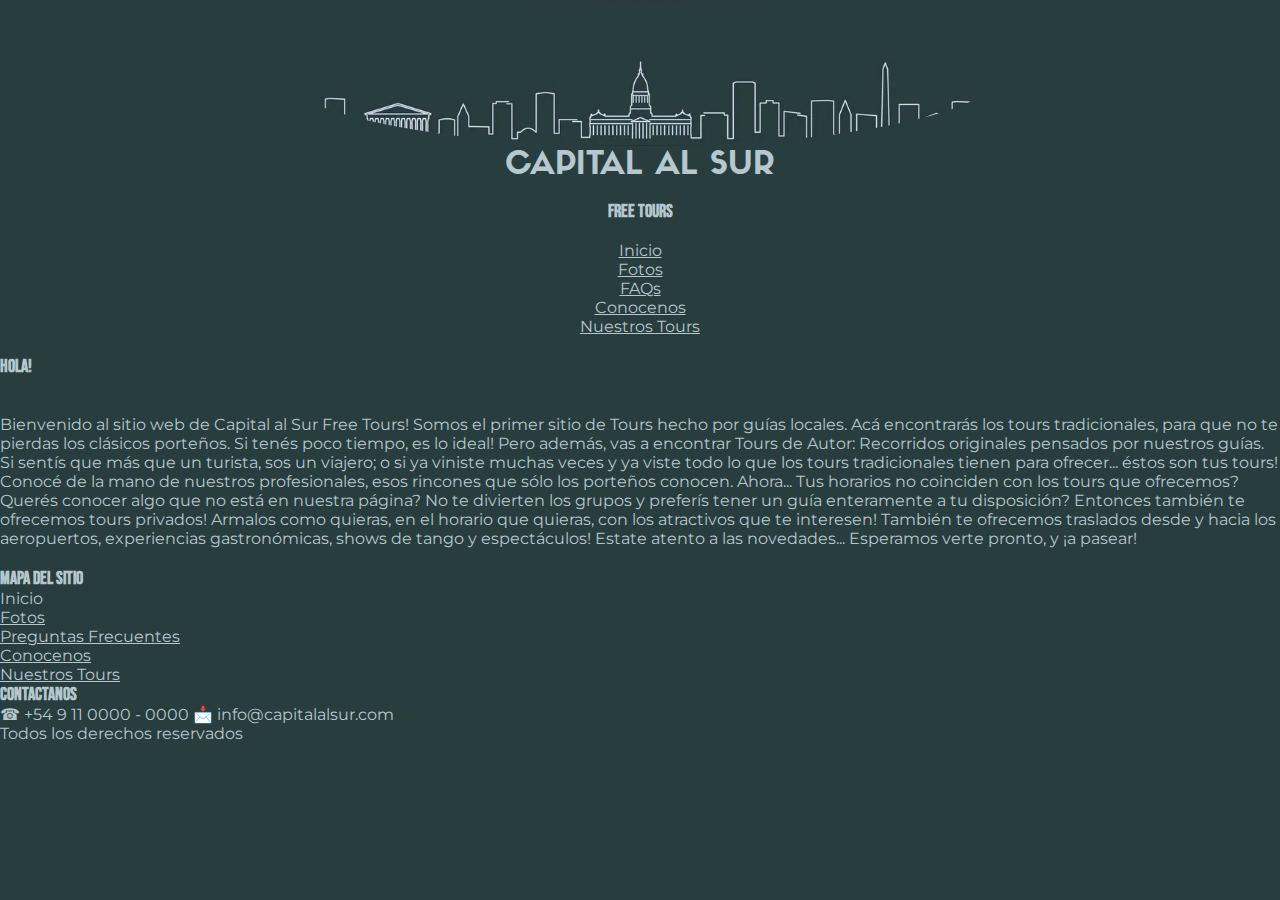
<file: index.html>
<!DOCTYPE html>
<html lang="es">
<head>
    <meta charset="UTF-8">
    <meta http-equiv="X-UA-Compatible" content="IE=edge">
    <meta name="viewport" content="width=device-width, initial-scale=1.0">
    <meta name="description" content="Free Tours - Circuitos Turísticos gratuitos en la Ciudad de Buenos Aires">
    <meta name="keywords" content="PASEOS, TOURS, TURISMO, GUÍA, GUÍA DE TURISMO, BUENOS AIRES, RECORRIDOS, GUIADOS, A PIE, CIUDAD">
    <title>Capital al Sur - Home</title>
    <link rel="stylesheet" href="https://cdnjs.cloudflare.com/ajax/libs/animate.css/4.1.1/animate.min.css">
    <!-- CSS only -->
<link href="https://cdn.jsdelivr.net/npm/bootstrap@5.2.2/dist/css/bootstrap.min.css" rel="stylesheet" integrity="sha384-Zenh87qX5JnK2Jl0vWa8Ck2rdkQ2Bzep5IDxbcnCeuOxjzrPF/et3URy9Bv1WTRi" crossorigin="anonymous">
    <link rel="stylesheet" href="./css/estilo.css">


</head>
<body>
    <div class="container">
        <div class="header">
        <header id="top">
        <div class="logo">
            <img class="logo1" src="./multimedia/imagenes/buenosairesnegro.png" alt="skyline buenos aires">
        </div>
        <h1 class="animate__animated animate__bounceInDown" >CAPITAL AL SUR</h1>
        <br>
        <h2 class="animate__animated animate__bounceInDown">Free Tours</h2>
        <br>
        <nav>
            <ul class="menu">
                <li class="item"> <a href=".index.html">Inicio</a></li>
                <li class="item"> <a href="./views/fotos.html">Fotos</a></li>
                <li class="item"> <a href="./views/faqs.html">FAQs</a></li>
                <li class="item"> <a href="./views/aboutus.html">Conocenos </a></li>
                <li class="item"> <a href="./views/tours.html">Nuestros Tours</a></li>

            </ul>
        </nav>       
    </header>
</div>
<div class="body">
    <main>
        <section class="section1">
            <h3>Hola!</h3>
            <br><br>
            <p>Bienvenido al sitio web de Capital al Sur Free Tours! Somos el primer sitio de Tours hecho por guías locales.
            Acá encontrarás los tours tradicionales, para que no te pierdas los clásicos porteños. Si tenés poco tiempo, es lo ideal!
            Pero además, vas a encontrar Tours de Autor: Recorridos originales pensados por nuestros guías. Si sentís que más que un turista, sos un viajero; o si ya viniste muchas veces y ya viste todo lo que los tours tradicionales tienen para ofrecer... éstos son tus tours! Conocé de la mano de nuestros profesionales, esos rincones que sólo los porteños conocen. 
            Ahora... Tus horarios no coinciden con los tours que ofrecemos? Querés conocer algo que no está en nuestra página? No te divierten los grupos y preferís tener un guía enteramente a tu disposición? Entonces también te ofrecemos tours privados! Armalos como quieras, en el horario que quieras, con los atractivos que te interesen!
            También te ofrecemos traslados desde y hacia los aeropuertos, experiencias gastronómicas, shows de tango y espectáculos!
            Estate atento a las novedades... Esperamos verte pronto, y ¡a pasear!

            </p>
        </section>
        
    </main>
</div>
<div class="footer">
    <footer>
        <h4>Mapa del sitio</h4>
        <nav style="--bs-breadcrumb-divider: '';" aria-label="breadcrumb">
            <ol class="breadcrumb">
              <li class="breadcrumb-item active" aria-current="page">Inicio</li>
              <li class="breadcrumb-item"><a href="./views/fotos.html">Fotos</a></li>
              <li class="breadcrumb-item"><a href="./views/faqs.html">Preguntas Frecuentes</a></li>
              <li class="breadcrumb-item"><a href="./views/aboutus.html">Conocenos</a></li>
              <li class="breadcrumb-item"><a href="./views/tours.html">Nuestros Tours</a></li>
            </ol>
          </nav> 
        <h4>Contactanos</h4>
        <p>
            ☎ +54 9 11 0000 - 0000
            📩 info@capitalalsur.com
        <br>
        Todos los derechos reservados
        </p> 
        </footer>
        </div>
    </div>
    <!-- JavaScript Bundle with Popper -->
<script src="https://cdn.jsdelivr.net/npm/bootstrap@5.2.2/dist/js/bootstrap.bundle.min.js" integrity="sha384-OERcA2EqjJCMA+/3y+gxIOqMEjwtxJY7qPCqsdltbNJuaOe923+mo//f6V8Qbsw3" crossorigin="anonymous"></script>
</body>
</html>
</file>
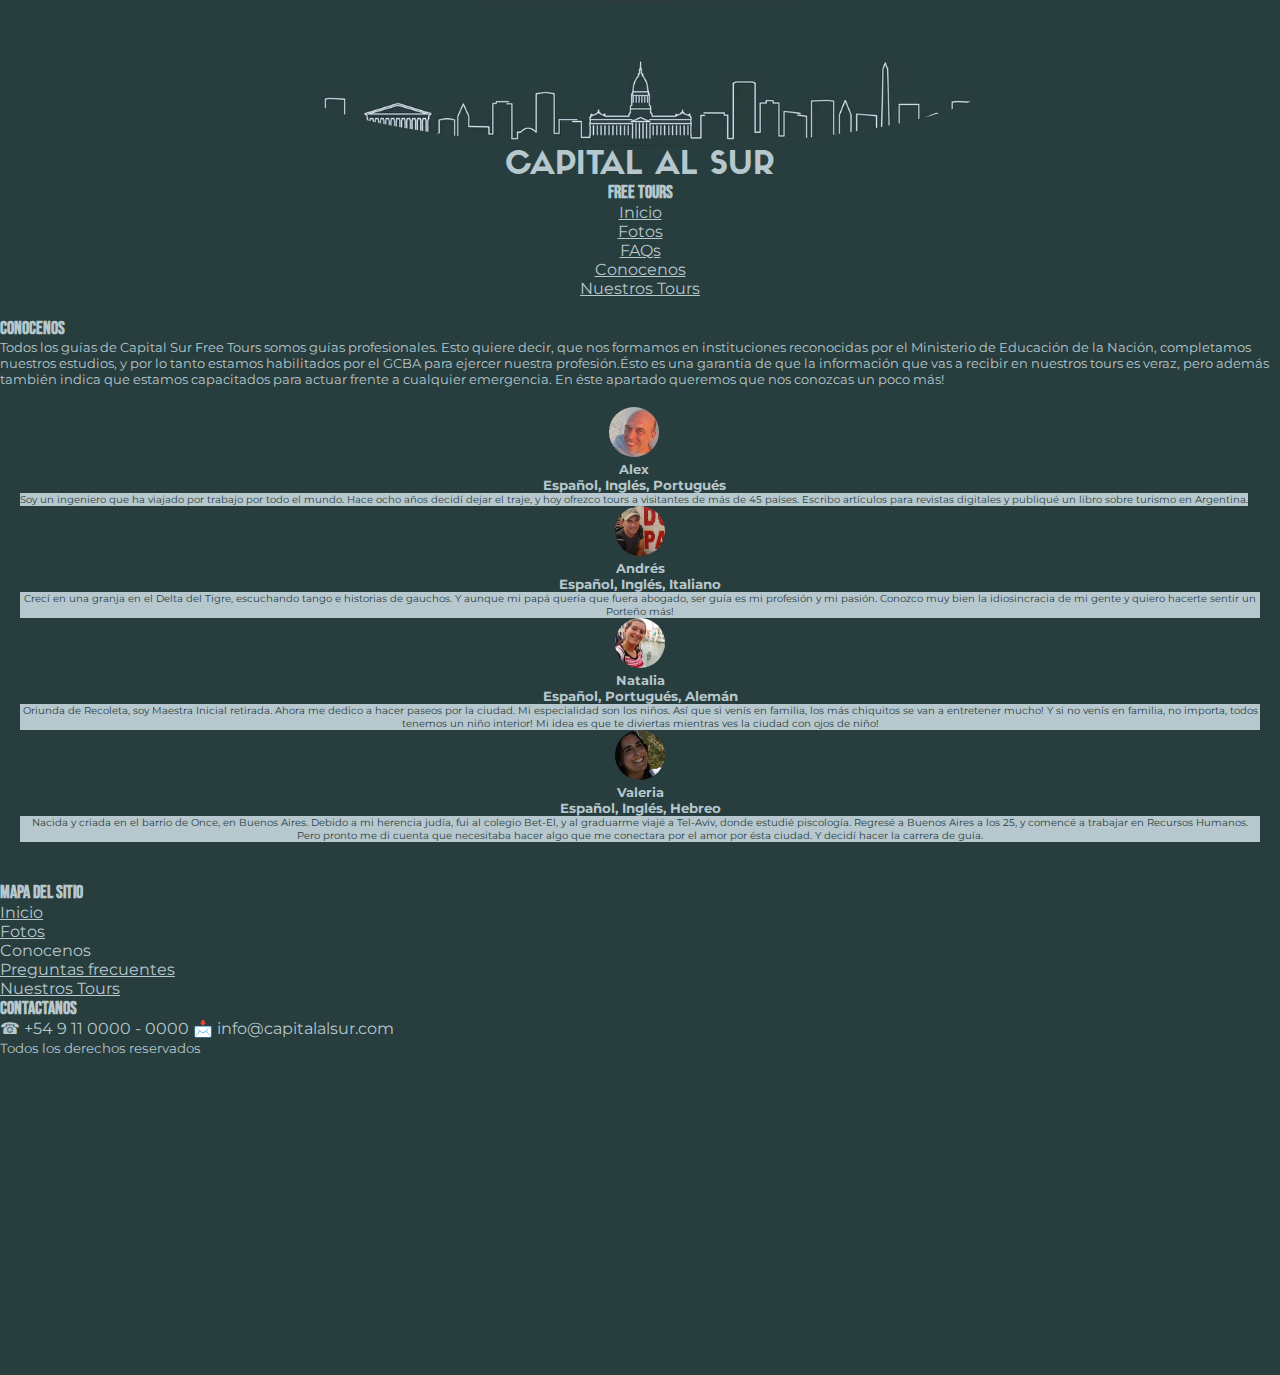
<file: views/aboutus.html>
<!DOCTYPE html>
<html lang="es">
<head>
    <meta charset="UTF-8">
    <meta http-equiv="X-UA-Compatible" content="IE=edge">
    <meta name="viewport" content="width=device-width, initial-scale=1.0">
    <meta name="description" content="Free Tours - Circuitos Turísticos gratuitos en la Ciudad de Buenos Aires. Nuestro plantel está formado por guías habilitados por el Gobierno de la Ciudad">
    <meta name="keywords" content="PASEOS, TOURS, TURISMO, GUÍA, GUÍA DE TURISMO, BUENOS AIRES, RECORRIDOS, GUIADOS, A PIE, CIUDAD">
    <title>Capital Al Sur - Conocenos</title>
    <link rel="stylesheet" href="https://cdnjs.cloudflare.com/ajax/libs/animate.css/4.1.1/animate.min.css">
    <!-- CSS only -->
<link href="https://cdn.jsdelivr.net/npm/bootstrap@5.2.2/dist/css/bootstrap.min.css" rel="stylesheet" integrity="sha384-Zenh87qX5JnK2Jl0vWa8Ck2rdkQ2Bzep5IDxbcnCeuOxjzrPF/et3URy9Bv1WTRi" crossorigin="anonymous">
    <link rel="stylesheet" href="../css/estilo.css">
</head>
<body>
    <div class="container">
        <div class="header">
        <header id="top">
            <div class="logo">
                <img class="logo1" src="../multimedia/imagenes/buenosairesnegro.png" alt="skyline buenos aires">
            </div>
            <h1 class="animate__animated animate__bounceInDown" >CAPITAL AL SUR</h1>

            <h2 class="animate__animated animate__bounceInDown">Free Tours</h2>
         
            <nav>
                <ul class="menu">
                    <li class="item"> <a href="../index.html">Inicio</a></li>
                    <li class="item"> <a href="./fotos.html">Fotos</a></li>
                    <li class="item"> <a href="./faqs.html">FAQs</a></li>
                    <li class="item"> <a href="./aboutus.html">Conocenos </a></li>
                    <li class="item"> <a href="./tours.html">Nuestros Tours</a></li>
    
                </ul>
            </nav>       
        </header></div>
        <div class="body">
                <h3>Conocenos</h3>
                <p class="con">Todos los guías de Capital Sur Free Tours somos guías profesionales. Esto quiere decir, que nos formamos en instituciones reconocidas por el Ministerio de Educación de la Nación, completamos nuestros estudios, y por lo tanto estamos habilitados por el GCBA para ejercer nuestra profesión.Ésto es una garantía de que la información que vas a recibir en nuestros tours es veraz, pero además también indica que estamos capacitados para actuar frente a cualquier emergencia.
                En éste apartado queremos que nos conozcas un poco más!
            
                </p>
            </section>
            <section>
            <div class="guias">
                <div class="guiadiv animate__animated animate__slideInUp">
                    <img class="guiafoto" src="../multimedia/imagenes/guidealex.jpg" alt="persona" width="50px" >
                    <h5>Alex</h5>
                    <h6>Español, Inglés, Portugués</h6>
                    <p class="guiap">Soy un ingeniero que ha viajado por trabajo por todo el mundo. Hace ocho años decidí dejar el traje, y hoy ofrezco tours a visitantes de más de 45 países. Escribo artículos para revistas digitales y publiqué un libro sobre turismo en Argentina.</p>
                </div>
                <div class="guiadiv">
                    <img class="guiafoto" src="../multimedia/imagenes/guideandres.jpg" alt="persona" width="50px" >
                    <h5>Andrés</h5>
                    <h6>Español, Inglés, Italiano</h6>
                    <p class="guiap">Crecí en una granja en el Delta del Tigre, escuchando tango e historias de gauchos. Y aunque mi papá quería que fuera abogado, ser guía es mi profesión y mi pasión. Conozco muy bien la idiosincracia de mi gente y quiero hacerte sentir un Porteño más!</p>
                </div>
                <div class="guiadiv">
                    <img class="guiafoto" src="../multimedia/imagenes/guidenatalia.jpg" alt="persona" width="50px" >
                    <h5>Natalia</h5>
                    <h6>Español, Portugués, Alemán</h6>
                    <p class="guiap">Oriunda de Recoleta, soy Maestra Inicial retirada. Ahora me dedico a hacer paseos por la ciudad. Mi especialidad son los niños. Así que si venís en familia, los más chiquitos se van a entretener mucho! Y si no venís en familia, no importa, todos tenemos un niño interior! Mi idea es que te diviertas mientras ves la ciudad con ojos de niño! </p>
                </div>
                <div class="guiadiv">
                    <img class="guiafoto" src="../multimedia/imagenes/guidevaleria.jpg" alt="persona" width="50px" >
                    <h5>Valeria</h5>
                    <h6>Español, Inglés, Hebreo</h6>
                    <p class="guiap">Nacida y criada en el barrio de Once, en Buenos Aires. Debido a mi herencia judía, fui al colegio Bet-El, y al graduarme viajé a Tel-Aviv, donde estudié piscología. Regresé a Buenos Aires a los 25, y comencé a trabajar en Recursos Humanos. Pero pronto me di cuenta que necesitaba hacer algo que me conectara por el amor por ésta ciudad. Y decidí hacer la carrera de guía.  </p>
                </div>
            </div>

            
            </section>
            
        </main></div>
        <div class="footer">
        <footer>
            <h4>Mapa del sitio</h4>
            <nav style="--bs-breadcrumb-divider: '';" aria-label="breadcrumb">
                <ol class="breadcrumb">
                  <li class="breadcrumb-item"><a href="../index.html">Inicio</a></li>
                  <li class="breadcrumb-item"><a href="./fotos.html">Fotos</a></li>
                  <li class="breadcrumb-item active" aria-current="page">Conocenos</li>
                  <li class="breadcrumb-item"><a href="./faqs.html">Preguntas frecuentes</a></li>
                  <li class="breadcrumb-item"><a href="./tours.html">Nuestros Tours</a></li>
                  
                </ol>
              </nav>
            <h4>Contactanos</h4>
            <p>
                ☎ +54 9 11 0000 - 0000
                📩 info@capitalalsur.com
            </p>
    <small>Todos los derechos reservados
        </footer></div>
    </div>
<!-- JavaScript Bundle with Popper -->
<script src="https://cdn.jsdelivr.net/npm/bootstrap@5.2.2/dist/js/bootstrap.bundle.min.js" integrity="sha384-OERcA2EqjJCMA+/3y+gxIOqMEjwtxJY7qPCqsdltbNJuaOe923+mo//f6V8Qbsw3" crossorigin="anonymous"></script>
    
</body>
</html>
</file>
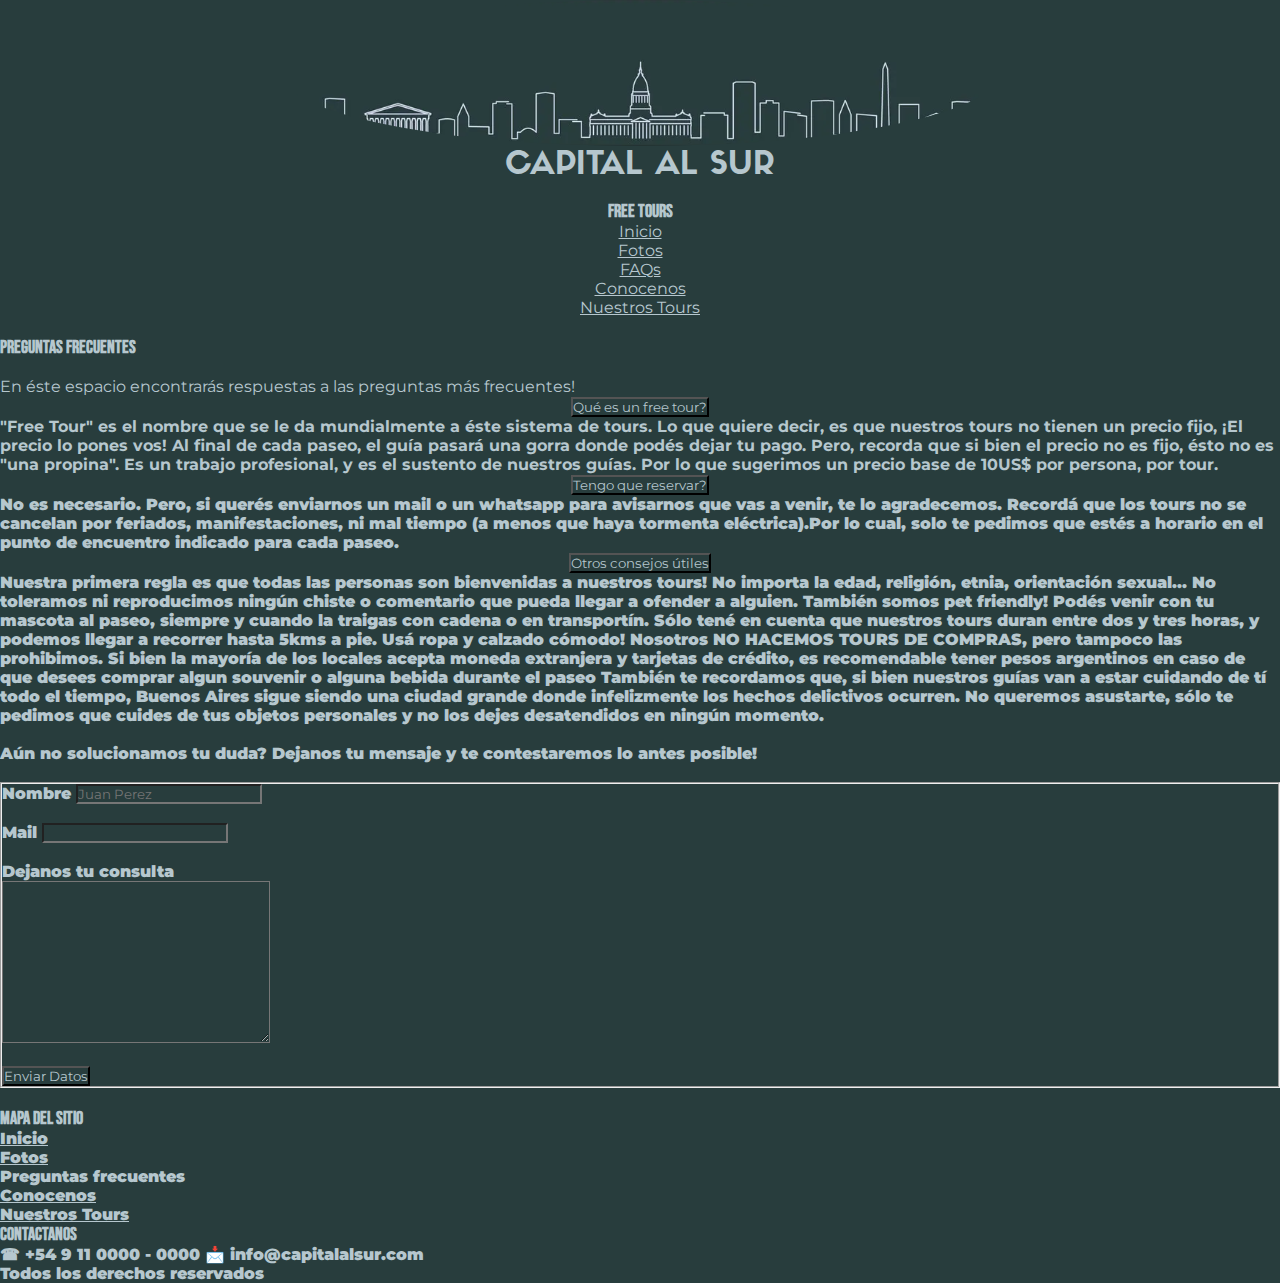
<file: views/faqs.html>
<!DOCTYPE html>
<html lang="es">
<head>
    <meta charset="UTF-8">
    <meta http-equiv="X-UA-Compatible" content="IE=edge">
    <meta name="viewport" content="width=device-width, initial-scale=1.0">
    <meta name="description" content="Free Tours - Circuitos Turísticos gratuitos en la Ciudad de Buenos Aires. Respondemos todas tus preguntas">
    <meta name="keywords" content="FOTOS, PASEOS, TOURS, TURISMO, GUÍA, GUÍA DE TURISMO, BUENOS AIRES, RECORRIDOS, GUIADOS, A PIE, CIUDAD">
    <title>Capital Al Sur - Preguntas frecuentes</title>
    <link rel="stylesheet" href="https://cdnjs.cloudflare.com/ajax/libs/animate.css/4.1.1/animate.min.css">
    <!-- CSS only -->
<link href="https://cdn.jsdelivr.net/npm/bootstrap@5.2.2/dist/css/bootstrap.min.css" rel="stylesheet" integrity="sha384-Zenh87qX5JnK2Jl0vWa8Ck2rdkQ2Bzep5IDxbcnCeuOxjzrPF/et3URy9Bv1WTRi" crossorigin="anonymous">
    <link rel="stylesheet" href="../css/estilo.css">

</head>
<body>
    <div class="container">
        <div class="header">
        <header id="top">
            <div class="logo">
                <img class="logo1" src="../multimedia/imagenes/buenosairesnegro.png" alt="skyline buenos aires">
            </div>
            <h1 class="animate__animated animate__bounceInDown" >CAPITAL AL SUR</h1>
            <br>
            <h2 class="animate__animated animate__bounceInDown">Free Tours</h2>
                <ul class="menu">
                    <li class="item"> <a href="../index.html">Inicio</a></li>
                    <li class="item"> <a href="./fotos.html">Fotos</a></li>
                    <li class="item"> <a href="./faqs.html">FAQs</a></li>
                    <li class="item"> <a href="./aboutus.html">Conocenos </a></li>
                    <li class="item"> <a href="./tours.html">Nuestros Tours</a></li>
    
                </ul>
            </nav>           
        </header></div>
        <div class="body">
        <main>
            <section class="section1">
                <h3>Preguntas frecuentes</h3>
                <br>
                <p>
                    En éste espacio encontrarás respuestas a las preguntas más frecuentes!
                </p>
            </section>

            <section>
                <div class="accordion" id="accordionPanelsStayOpenExample">
                    <div class="accordion-item">
                      <h2 class="accordion-header" id="panelsStayOpen-headingOne">
                        <button class="accordion-button" type="button" data-bs-toggle="collapse" data-bs-target="#panelsStayOpen-collapseOne" aria-expanded="true" aria-controls="panelsStayOpen-collapseOne">
                          Qué es un free tour?
                        </button>
                      </h2>
                      <div id="panelsStayOpen-collapseOne" class="accordion-collapse collapse show" aria-labelledby="panelsStayOpen-headingOne">
                        <div class="accordion-body">
                          <strong>"Free Tour" es el nombre que se le da mundialmente a éste sistema de tours. Lo que quiere decir, es que nuestros tours no tienen un precio fijo, ¡El precio lo pones vos! 
                            Al final de cada paseo, el guía pasará una gorra donde podés dejar tu pago.
                            Pero, recorda que si bien el precio no es fijo, ésto no es "una propina". Es un trabajo profesional, y es el sustento de nuestros guías. Por lo que sugerimos un precio base de 10US$ por persona, por tour.
                        </div>
                      </div>
                    </div>
                    <div class="accordion-item">
                      <h2 class="accordion-header" id="panelsStayOpen-headingTwo">
                        <button class="accordion-button collapsed" type="button" data-bs-toggle="collapse" data-bs-target="#panelsStayOpen-collapseTwo" aria-expanded="false" aria-controls="panelsStayOpen-collapseTwo">
                          Tengo que reservar?
                        </button>
                      </h2>
                      <div id="panelsStayOpen-collapseTwo" class="accordion-collapse collapse" aria-labelledby="panelsStayOpen-headingTwo">
                        <div class="accordion-body">
                          <strong>No es necesario. Pero, si querés enviarnos un mail o un whatsapp para avisarnos que vas a venir, te lo agradecemos. Recordá que los tours no se cancelan por feriados, manifestaciones, ni mal tiempo (a menos que haya tormenta eléctrica).Por lo cual, solo te pedimos que estés a horario en el punto de encuentro indicado para cada paseo. 
                        </div>
                      </div>
                    </div>
                    <div class="accordion-item">
                      <h2 class="accordion-header" id="panelsStayOpen-headingThree">
                        <button class="accordion-button collapsed" type="button" data-bs-toggle="collapse" data-bs-target="#panelsStayOpen-collapseThree" aria-expanded="false" aria-controls="panelsStayOpen-collapseThree">
                         Otros consejos útiles
                        </button>
                      </h2>
                      <div id="panelsStayOpen-collapseThree" class="accordion-collapse collapse" aria-labelledby="panelsStayOpen-headingThree">
                        <div class="accordion-body">
                          <p>Nuestra primera regla es que todas las personas son bienvenidas a nuestros tours! No importa la edad, religión, etnia, orientación sexual... No toleramos ni reproducimos ningún chiste o comentario que pueda llegar a ofender a alguien.
                            También somos pet friendly! Podés venir con tu mascota al paseo, siempre y cuando la traigas con cadena o en transportín. Sólo tené en cuenta que nuestros tours duran entre dos y tres horas, y podemos llegar a recorrer hasta 5kms a pie. Usá ropa y calzado cómodo!
                            Nosotros NO HACEMOS TOURS DE COMPRAS, pero tampoco las prohibimos. Si bien la mayoría de los locales acepta moneda extranjera y tarjetas de crédito, es recomendable tener pesos argentinos en caso de que desees comprar algun souvenir o alguna bebida durante el paseo
                            También te recordamos que, si bien nuestros guías van a estar cuidando de tí todo el tiempo, Buenos Aires sigue siendo una ciudad grande donde infelizmente los hechos delictivos ocurren. No queremos asustarte, sólo te pedimos que cuides de tus objetos personales y no los dejes desatendidos en ningún momento.

                          </p>
                        </div>
                      </div>
                    </div>
                  </div>
            </section>
            <br>
            <section>
                <p>Aún no solucionamos tu duda? Dejanos tu mensaje y te contestaremos lo antes posible!</p>
                <br>
                <form action="">
                    <fieldset>
                            <div>
                                <label for="name">Nombre</label>
                                <input type="text" name="name" placeholder="Juan Perez" required>
                            </div>
                            <br>
                            <div>
                                <label for="mail">Mail</label>
                                <input type="email" name="mail" required>
                            </div>
                            <br>
                            <div>
                                <label for="consulta">Dejanos tu consulta</label>
                                <br>
                                <textarea name="consulta" id="" cols="30" rows="10"></textarea>
                            </div>
                            <br>
                            <div>
                                <input type="submit" value="Enviar Datos">

                            </div>
                       
                    </fieldset>
                </form>
            </section>            
        </main>
    </div>
    <div class="footer">
        <footer>
            <h4>Mapa del sitio</h4>
            <nav style="--bs-breadcrumb-divider: '';" aria-label="breadcrumb">
                <ol class="breadcrumb">
                  <li class="breadcrumb-item"><a href="../index.html">Inicio</a></li>
                  <li class="breadcrumb-item"><a href="./fotos.html">Fotos</a></li>
                  <li class="breadcrumb-item active" aria-current="page">Preguntas frecuentes</li>
                  <li class="breadcrumb-item"><a href="./aboutus.html">Conocenos</a></li>
                  <li class="breadcrumb-item"><a href="./tours.html">Nuestros Tours</a></li>
                  
                </ol>
              </nav>
            <h4>Contactanos</h4>
            <p>
                ☎ +54 9 11 0000 - 0000
                📩 info@capitalalsur.com
                <br>
                Todos los derechos reservados            
            </p>
    
        </footer>
    </div>
</div> 
<!-- JavaScript Bundle with Popper -->
<script src="https://cdn.jsdelivr.net/npm/bootstrap@5.2.2/dist/js/bootstrap.bundle.min.js" integrity="sha384-OERcA2EqjJCMA+/3y+gxIOqMEjwtxJY7qPCqsdltbNJuaOe923+mo//f6V8Qbsw3" crossorigin="anonymous"></script>     
</body>
</html>
</file>
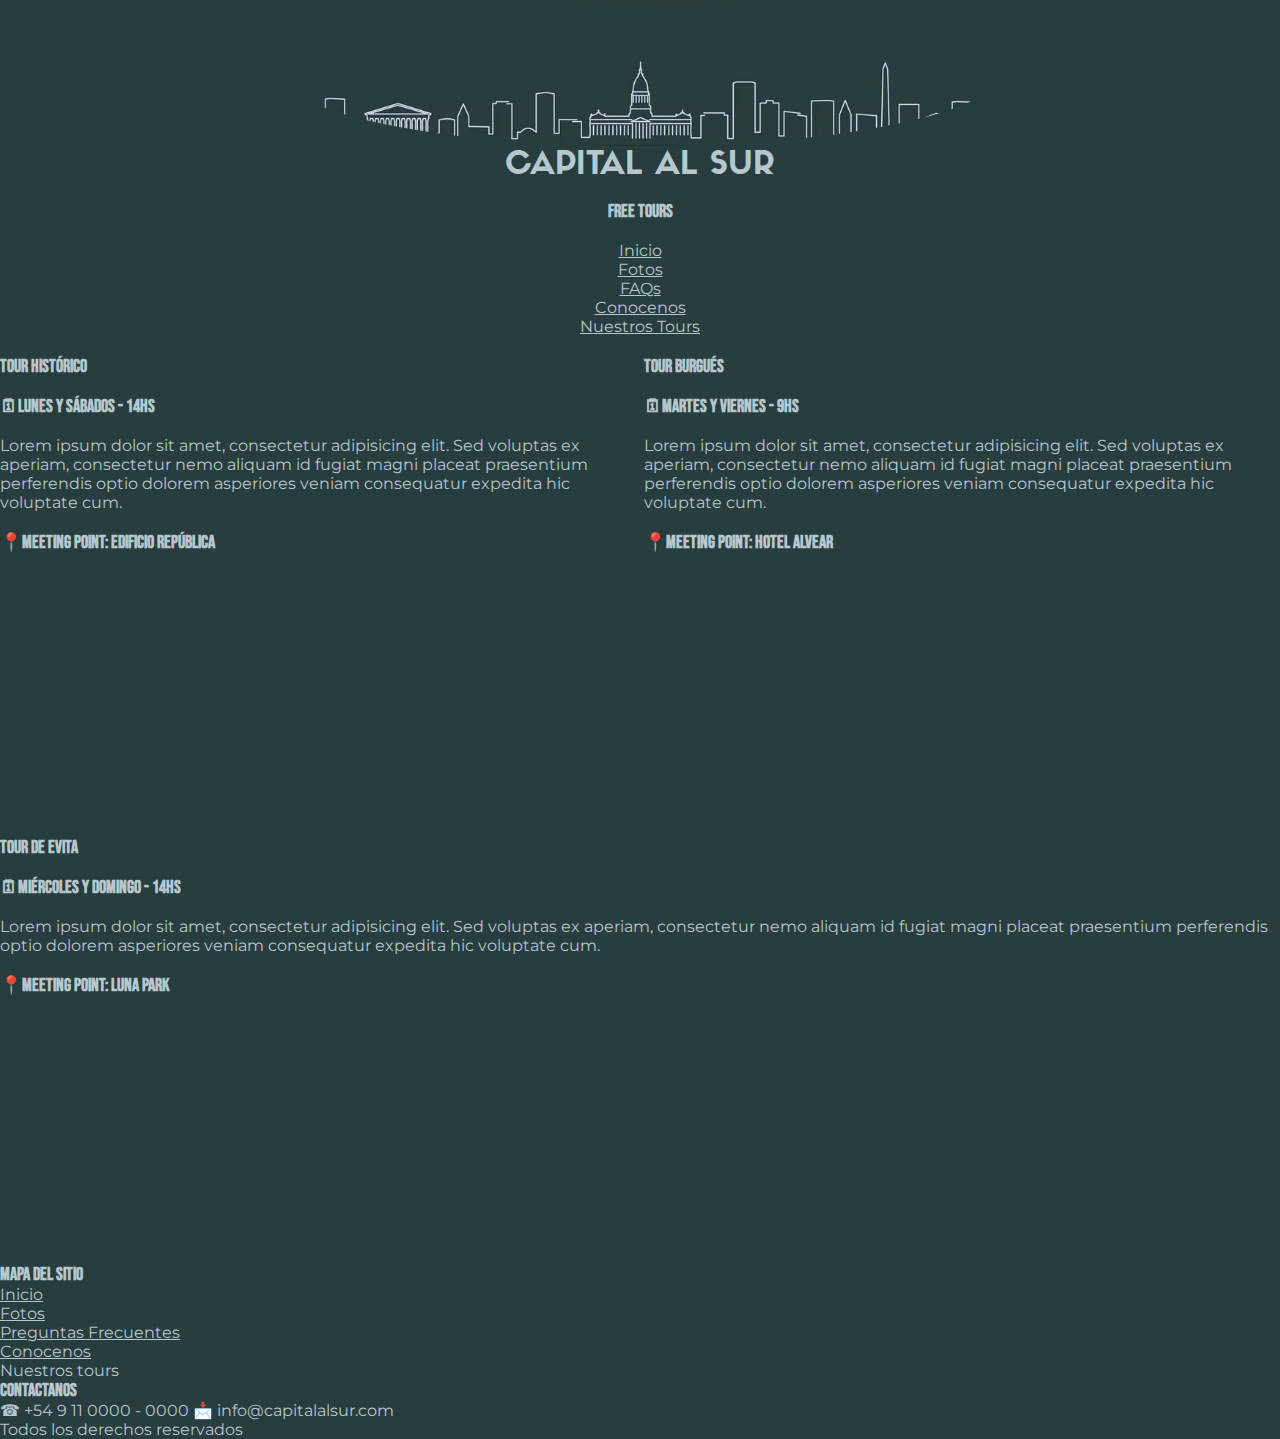
<file: views/tours.html>
<!DOCTYPE html>
<html lang="es">
<head>
    <meta charset="UTF-8">
    <meta http-equiv="X-UA-Compatible" content="IE=edge">
    <meta name="viewport" content="width=device-width, initial-scale=1.0">
    <meta name="description" content="Free Tours - Circuitos Turísticos gratuitos en la Ciudad de Buenos Aires por guías profesionales">
    <meta name="keywords" content=" EVITA, HISTÓRICO, PALACIOS, LA BOCA, CAMINITO, PLAZA DE MAYO, PASEOS, TOURS, TURISMO, GUÍA, GUÍA DE TURISMO, BUENOS AIRES, RECORRIDOS, GUIADOS, A PIE, CIUDAD">
    <title>Capital Al Sur - Nuestros tours</title>
    <link rel="stylesheet" href="https://cdnjs.cloudflare.com/ajax/libs/animate.css/4.1.1/animate.min.css">
    <!-- CSS only -->
<link href="https://cdn.jsdelivr.net/npm/bootstrap@5.2.2/dist/css/bootstrap.min.css" rel="stylesheet" integrity="sha384-Zenh87qX5JnK2Jl0vWa8Ck2rdkQ2Bzep5IDxbcnCeuOxjzrPF/et3URy9Bv1WTRi" crossorigin="anonymous">
    <link rel="stylesheet" href="../css/estilo.css">

</head>
<body>
    <div class="container">
        <div class="header">
            <header id="top">
                <div class="logo">
                <img class="logo1" src="../multimedia/imagenes/buenosairesnegro.png" alt="skyline buenos aires">
                </div>
                <h1 class="animate__animated animate__bounceInDown" >CAPITAL AL SUR</h1>
                <br>
                <h2 class="animate__animated animate__bounceInDown">Free Tours</h2>
                <br>
                <nav>
                    <ul class="menu">
                    <li class="item"> <a href="../index.html">Inicio</a></li>
                    <li class="item"> <a href="./fotos.html">Fotos</a></li>
                    <li class="item"> <a href="./faqs.html">FAQs</a></li>
                    <li class="item"> <a href="./aboutus.html">Conocenos</a></li>
                    <li class="item"> <a href="./tours.html">Nuestros Tours</a></li>
                    </ul>
                </nav>    
            </header>
        </div>
        <div class="containertour">
        <div class="bodytour">
            <div class="hist">
                <section class="historico animate__animated animate__slideInUp">
                    <h3>Tour Histórico</h3>
                    <br>
                    <h4>🗓Lunes y Sábados - 14hs</h4>
                    <br>
                    <p>Lorem ipsum dolor sit amet, consectetur adipisicing elit. Sed voluptas ex aperiam, consectetur nemo aliquam id fugiat magni placeat praesentium perferendis optio dolorem asperiores veniam consequatur expedita hic voluptate cum.</p>
                    <br>
                    <h4>📍Meeting Point: Edificio República</h4>
                    <br>
                    <iframe src="https://www.google.com/maps/embed?pb=!1m18!1m12!1m3!1d3284.144135755721!2d-58.370984082556156!3d-34.600516600000006!2m3!1f0!2f0!3f0!3m2!1i1024!2i768!4f13.1!3m3!1m2!1s0x95bcca9ee452c349%3A0xe447614f230e52c1!2sEdificio%20Republica!5e0!3m2!1ses!2sar!4v1667258132949!5m2!1ses!2sar" width="300" height="225" style="border:0;" allowfullscreen="" loading="lazy" referrerpolicy="no-referrer-when-downgrade"></iframe>
                </div>
            </section>
            <div class="burg">
            <section class="burgues animate__animated animate__slideInUp">
                    <h3>Tour Burgués</h3>
                    <br>
                    <h4>🗓Martes y Viernes - 9hs</h4>
                    <br>
                    <p>Lorem ipsum dolor sit amet, consectetur adipisicing elit. Sed voluptas ex aperiam, consectetur nemo aliquam id fugiat magni placeat praesentium perferendis optio dolorem asperiores veniam consequatur expedita hic voluptate cum.</p>
                    <br>
                    <h4>📍Meeting point: Hotel Alvear</h4>
                    <br>
                    <iframe src="https://www.google.com/maps/embed?pb=!1m18!1m12!1m3!1d3284.6556316304645!2d-58.39103518505286!3d-34.587579164150775!2m3!1f0!2f0!3f0!3m2!1i1024!2i768!4f13.1!3m3!1m2!1s0x95bccaa37c9450ad%3A0x9cdf7e292ed4c101!2sAlvear%20Palace%20Hotel!5e0!3m2!1ses!2sar!4v1667258521059!5m2!1ses!2sar" width="300" height="225" style="border:0;" allowfullscreen="" loading="lazy" referrerpolicy="no-referrer-when-downgrade">     </iframe>
                </div>
                    </section>
                    <div class="evit">
                <section class="evita animate__animated animate__slideInUp">
                    <h3>Tour de Evita</h3>
                    <br>
                    <h4>🗓Miércoles y Domingo - 14hs</h4>
                    <br>
                    <p>Lorem ipsum dolor sit amet, consectetur adipisicing elit. Sed voluptas ex aperiam, consectetur nemo aliquam id fugiat magni placeat praesentium perferendis optio dolorem asperiores veniam consequatur expedita hic voluptate cum.</p>
                    <br>
                    <h4>📍Meeting point: Luna Park</h4>
                    <br>
                    <iframe src="https://www.google.com/maps/embed?pb=!1m18!1m12!1m3!1d3284.079471822919!2d-58.37060498505243!3d-34.6021518649217!2m3!1f0!2f0!3f0!3m2!1i1024!2i768!4f13.1!3m3!1m2!1s0x95a335325f19f9a3%3A0xfd34b93fba734a98!2sLuna%20Park!5e0!3m2!1ses!2sar!4v1667258746241!5m2!1ses!2sar" width="300" height="225" style="border:0;" allowfullscreen="" loading="lazy" referrerpolicy="no-referrer-when-downgrade">        </iframe>
                </div>
                </section>
        </div> </div>


            <footer>
                <div class="footer"></div>
                <h4>Mapa del sitio</h4>
                <nav style="--bs-breadcrumb-divider: '';" aria-label="breadcrumb">
                    <ol class="breadcrumb">
                      <li class="breadcrumb-item"><a href="../index.html">Inicio</a></li>
                      <li class="breadcrumb-item"><a href="./fotos.html">Fotos</a></li>
                      <li class="breadcrumb-item"><a href="./faqs.html">Preguntas Frecuentes</a></li>
                      <li class="breadcrumb-item"><a href="./aboutus.html">Conocenos</a></li>
                      <li class="breadcrumb-item active" aria-current="page">Nuestros tours</li>
                    </ol>
                  </nav>
                <h4>Contactanos</h4>
                <p>
                    ☎ +54 9 11 0000 - 0000
                    📩 info@capitalalsur.com
                    <br>
                    Todos los derechos reservados
                </p>
            </footer>
        </div>
    <!-- JavaScript Bundle with Popper -->
<script src="https://cdn.jsdelivr.net/npm/bootstrap@5.2.2/dist/js/bootstrap.bundle.min.js" integrity="sha384-OERcA2EqjJCMA+/3y+gxIOqMEjwtxJY7qPCqsdltbNJuaOe923+mo//f6V8Qbsw3" crossorigin="anonymous"></script>
    </body>
</html>
</file>
<file: css/estilo.css>
* {
  margin: 0;
  padding: 0;
  box-sizing: border-box;
  background-color: #283d3d;
  font-family: "montserrat";
  color: #b6c7ce;
  display: auto; }

@font-face {
  font-family: "montserrat";
  src: url(../multimedia/fonts/Montserrat-VariableFont_wght.ttf); }

@font-face {
  font-family: "sifonn";
  src: url(../multimedia/fonts/SIFONN_BASIC.otf); }

@font-face {
  font-family: "bebas";
  src: url(../multimedia/fonts/BebasNeue-Regular.ttf); }

h1 {
  text-align: center;
  font-family: "sifonn";
  font-size: xx-large; }

h2 {
  text-align: center;
  font-size: x-large; }

h2, h3, h4 {
  font-family: "bebas";
  font-size: large; }

h5 {
  font-size: small; }

h6 {
  font-size: smaller; }

p {
  font-family: "montserrat";
  color: #b6c7ce;
  font-size: medium; }

.header {
  text-align: center;
  width: auto; }
  .header .logo {
    justify-content: center; }
    .header .logo .logo1 {
      border-radius: 50%; }
    .header .logo .titulo {
      color: #b6c7ce;
      font-size: larger;
      font-family: "sifonn"; }
    .header .logo .subt {
      color: #b6c7ce;
      font-size: large;
      font-family: "bebas"; }
  .header .nav {
    width: auto; }
    .header .nav .menu {
      background-color: #b6c7ce;
      list-style-type: none;
      padding: 0;
      width: 90%;
      margin: 20px auto;
      text-align: center; }
      .header .nav .menu .li a {
        padding: 20px;
        margin: 10px;
        background-color: antiquewhite;
        color: black;
        display: inline-block;
        font-size: medium; }
      .header .nav .menu .item {
        display: inline-block;
        position: relative;
        font-size: medium;
        text-align: center;
        background-color: #b6c7ce;
        color: #283d3d; }
        .header .nav .menu .item:hover a {
          background-color: #b6c7ce;
          color: #283d3d; }
        .header .nav .menu .item a {
          color: black;
          text-decoration: none;
          display: inline-block;
          padding: auto; }
          .header .nav .menu .item a .hover {
            font-size: large; }

body {
  font-family: "montserrat";
  overflow-x: hidden; }
  body .div {
    margin: 10px; }
  body .container {
    display: grid;
    grid-template-columns: 1fr;
    grid-template-rows: 0.8fr [space] auto [space] 0.4fr;
    grid-auto-columns: 1fr;
    grid-auto-rows: 1fr;
    gap: 20px 2px;
    grid-auto-flow: row;
    grid-template-areas: "header" "body" "footer"; }
  body .con {
    font-size: small; }
  body .guias {
    display: flex;
    margin: 20px;
    flex-wrap: wrap;
    text-align: center;
    flex-direction: row;
    align-items: stretch; }
    body .guias .guiadiv {
      justify-content: center; }
      body .guias .guiadiv .guiap {
        background-color: #b6c7ce;
        color: #283d3d;
        font-size: x-small; }
      body .guias .guiadiv .guiafoto {
        border-radius: 50%; }

.containertour {
  display: grid;
  grid-auto-flow: column dense;
  grid-auto-columns: 1fr;
  grid-auto-rows: 1fr;
  grid-template-columns: 1fr;
  grid-template-rows: 1.6fr;
  gap: 20px 2px;
  grid-template-areas: "bodytour"; }

.bodytour {
  display: grid;
  grid-template-columns: 1fr 1fr 1fr 1fr;
  grid-template-rows: 1fr 0.6fr 1.4fr;
  gap: 8px 8px;
  grid-template-areas: "hist hist burg burg" "hist hist burg burg" "evit evit evit evit";
  grid-area: bodytour; }

.hist {
  grid-area: hist; }

.burg {
  grid-area: burg; }

.evit {
  grid-area: evit; }

.bodypage {
  display: grid;
  grid-template-columns: 1fr 1fr 1fr 1fr;
  grid-template-rows: 1fr auto auto 1fr;
  gap: 0px 0px;
  grid-auto-flow: row;
  grid-template-areas: "hist hist burg burg" "hist hist burg burg" "evit evit evit evit";
  grid-area: body; }

.hist {
  grid-area: hist; }

.burg {
  grid-area: burg; }

.evit {
  grid-area: evit; }

.header {
  grid-area: header; }

.header {
  grid-area: header; }

.body {
  grid-area: body;
  size-adjust: auto; }

.fot {
  display: flex;
  flex-wrap: wrap;
  text-align: center;
  flex-direction: row;
  align-items: stretch; }

.footer {
  grid-area: footer; }

@media only screen and (max-width: 576px) {
  .logo1 {
    width: 500px; }
  .container {
    display: grid;
    grid-template-columns: 100% 1fr;
    grid-template-rows: 0.8fr [space] auto [space] 0.4fr;
    grid-auto-columns: 1fr;
    grid-auto-rows: 1fr;
    gap: 20px 2px;
    grid-auto-flow: row;
    grid-template-areas: "header" "body" "footer"; }
    .container .bodytour {
      display: grid;
      grid-template-columns: 1fr 1fr 1fr 1fr;
      grid-template-rows: 1fr 0.6fr 1.4fr;
      gap: 8px 8px;
      grid-template-areas: "hist hist hist hist" "burg burg burg burg" "evit evit evit evit";
      grid-area: bodytour; }
    .container .hist {
      grid-area: hist; }
    .container .burg {
      grid-area: burg; }
    .container .evit {
      grid-area: evit; }
    .container .bodypage {
      display: grid;
      grid-template-columns: 1fr 1fr 1fr 1fr;
      grid-template-rows: 1fr auto auto 1fr;
      gap: 0px 0px;
      grid-auto-flow: row;
      grid-template-areas: "hist hist hist hist" "burg burg burg burg" "evit evit evit evit";
      grid-area: body; }
    .container .hist {
      grid-area: hist; }
    .container .burg {
      grid-area: burg; }
    .container .evit {
      grid-area: evit; }
    .container .header {
      grid-area: header; }
  .header {
    grid-area: header; }
  .body {
    grid-area: body;
    size-adjust: auto; }
    .body .guias {
      display: flex;
      margin: 20px;
      flex-direction: column;
      justify-content: space-evenly;
      flex-wrap: wrap;
      text-align: center;
      align-items: center guiadiv;
        align-items-width: 500px;
        align-items-height: 200px;
        align-items-margin: 1rem; } }
</file>
